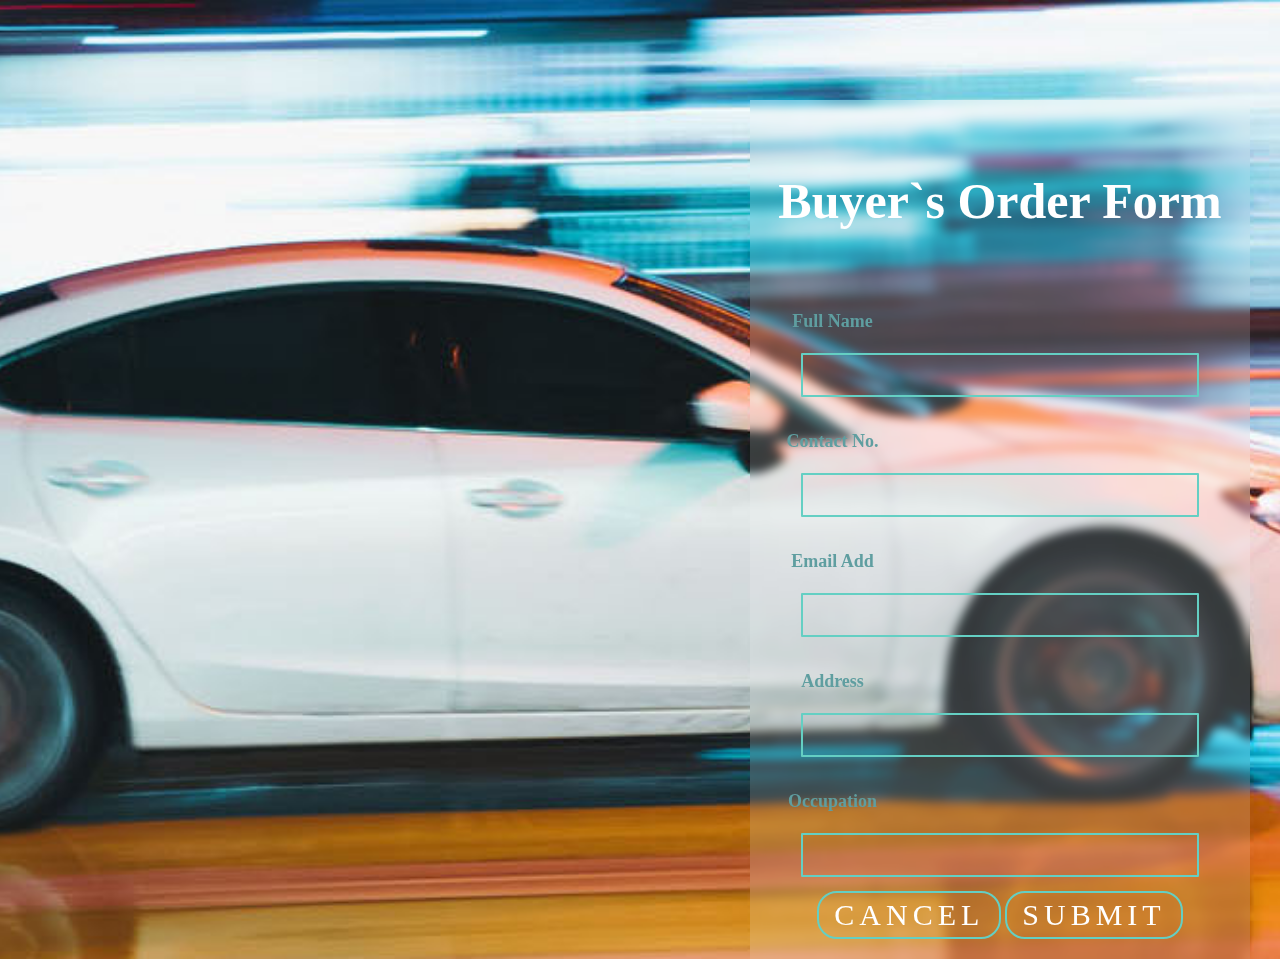
<file: Contact Info.html>
<!DOCTYPE html>

<html>
<head>
  <meta http-equiv="CONTENT-TYPE" content="text/html; charset=UTF-8">
  <link rel="stylesheet" href="style.css"/>
  <title>Contact Information</title>
</head>
<body class="main">


    <div class="container">
        <form>
          <br>
            <h1 style="color: white; text-align: center; font-size: 50px;">Buyer`s Order Form</h1>
            <br>
        <div id="name">
        <h2 class="name">Full Name</h2>
        <input class="fname" type="text" name="firstname">
        
        </div>
        <h2 class="name">Contact No.</h2>
        <input class="contactno" type="text" name="contact">
    
        <h2 class="name">Email Add</h2>
        <input class="emailadd" type="text" name="email">

        <h2 class="name">Address</h2>
        <input class="address" type="text" name="add">
        
        <h2 class="name">Occupation</h2>
        <input class="address" type="text" name="address">
        <div class="btn">
        <center><a href="index.html"><input type="button" onclick="reset()" value="CANCEL"/>
        <input type="button" onclick="ok()" value="SUBMIT"/></a></center>
        </div> 
        </form>
        </div>

    </div>
   
        </body>
        <script>
            function ok(){
              alert("Thank you for purchasing. Your order now is being processed!!");
            }
          </script>
</body>


</html>
</file>
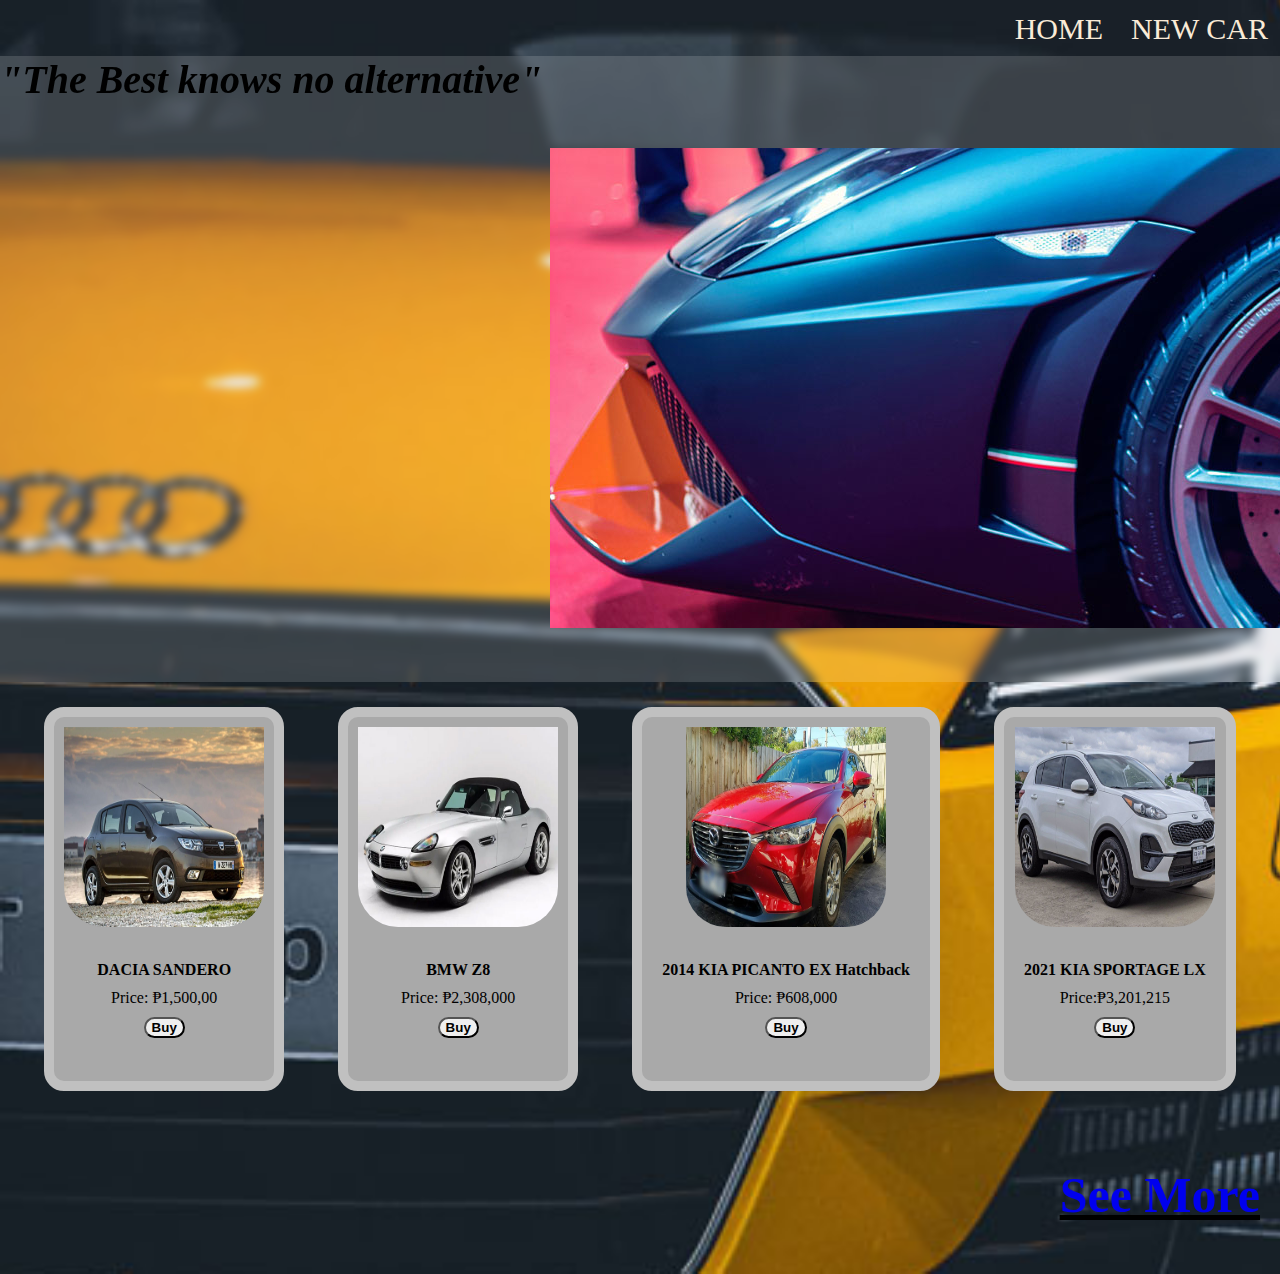
<file: New Car.html>
<!DOCTYPE html>

<html>
<head>
  <meta http-equiv="CONTENT-TYPE" content="text/html; charset=UTF-8">
   <link rel="stylesheet" href="style.css"/>
  <title>New Car</title>
</head>
<body class="newbg">
  
  <div class="menu">
    <ul class="menu-ul">
    <a href= "index.html" class= "a-menu"><li>HOME</li></a>
    <a href= "New Car.html" class= "a-menu"><li>NEW CAR</li></a>
   
    </ul>
  
 </div>
  <div class="deals-container">
    <div class="container">
      <div class="title"><h1 style="font-size:40px; text-align:left; color:initial; font-family: cursive;"><em>"The Best knows no alternative"</em></h1> <br>
        <img src="yeah.jpg" class="newcarbg">
      </div>
    </div>
    <div class="items">
      <div class="images">
        <img src="new product1.jpg" class="item-image-size"/>
      </div>
      <div class="decoration">
        <b>DACIA SANDERO</b><br/>
        <div class="item-select">
          Price: ₱1,500,00
        </div>
       <a href= "Contact Info.html"><button class="buynow-btn">Buy</button></a>
      </div>
    </div>
      
      <div class="items">
      <div class="images">
        <img src="new product2.jpg" class="item-image-size"/>
      </div>
      <div class="decoration">
        <b>BMW Z8</b><br/>
        <div class="item-select">
          Price: ₱2,308,000
        </div>
        <a href= "Contact Info.html"><button class="buynow-btn">Buy</button></a>
      </div>
      </div>
      
      <div class="items">
      <div class="images">
        <img src="new product3.jpg" class="item-image-size"/>
      </div>
      <div class="decoration">
        <b>2014 KIA PICANTO EX Hatchback</b><br/>
        <div class="item-select">
          Price: ₱608,000
        </div>
        <a href= "Contact Info.html"><button class="buynow-btn">Buy</button></a>
      </div>
       </div>
      
      <div class="items">
      <div class="images">
        <img src="new product4.jpg" class="item-image-size"/>
      </div>
      <div class="decoration">
        <b>2021 KIA SPORTAGE LX</b><br/>
        <div class="item-select">
          Price:₱3,201,215
        </div>
        <a href= "Contact Info.html"><button class="buynow-btn">Buy</button></a>
      </div>
       </div>
      
      <h1>  <p style="color: black; text-align: right; font-size: 50px; margin-right: 20px;"><u><a href="new cars.html">See More</a></u></p> <h1>
      </div>
  </div>

</div>


</body>
</html>
</file>
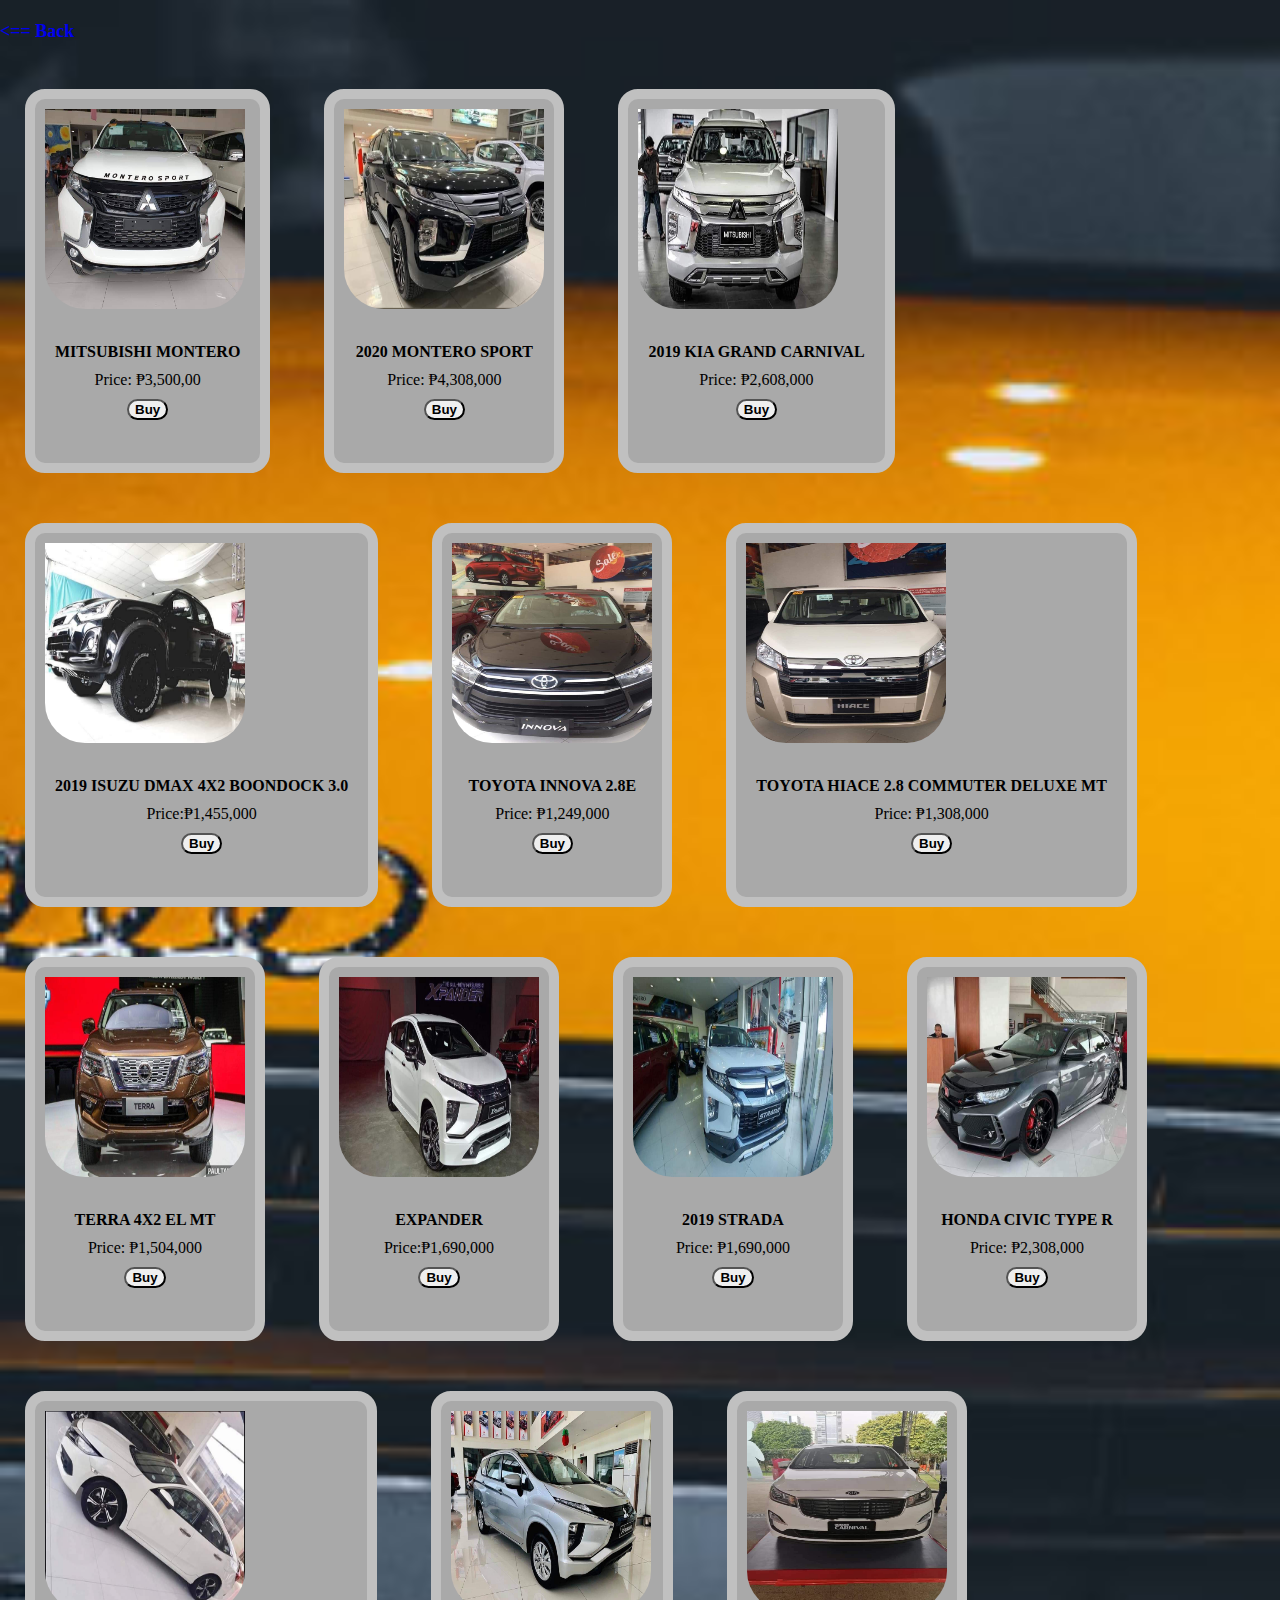
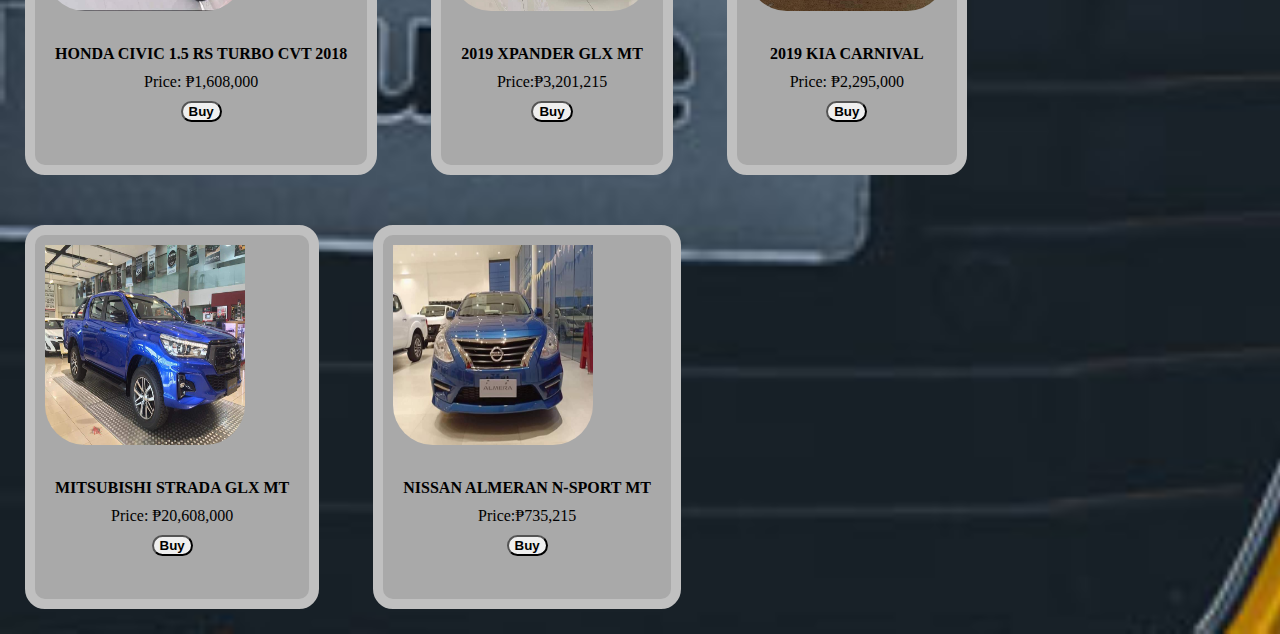
<file: new cars.html>
<!DOCTYPE html>

<html>
<head>
  <meta http-equiv="CONTENT-TYPE" content="text/html; charset=UTF-8">
   <link rel="stylesheet" href="style.css"/>
  <title>New Cars</title>
</head>
<body class="newbg">

<h1><p style="width-left:-30px;"><a href="New Car.html"><== Back</p></a></h1>
     <div class="items">
      <div class="images">
        <img src="new1.jpg" class="item-image-size"/>
      </div>
      <div class="decoration">
        <b>MITSUBISHI MONTERO</b><br/>
        <div class="item-select">
          Price: ₱3,500,00
        </div>
       <a href= "Contact Info.html"><button class="buynow-btn">Buy</button></a>
      </div>
    </div>
      
      <div class="items">
      <div class="images">
        <img src="new2.jpg" class="item-image-size"/>
      </div>
      <div class="decoration">
        <b>2020 MONTERO SPORT</b><br/>
        <div class="item-select">
          Price: ₱4,308,000
        </div>
        <a href= "Contact Info.html"><button class="buynow-btn">Buy</button></a>
      </div>
      </div>
      
      <div class="items">
      <div class="images">
        <img src="new3.jpg" class="item-image-size"/>
      </div>
      <div class="decoration">
        <b>2019 KIA GRAND CARNIVAL</b><br/>
        <div class="item-select">
          Price: ₱2,608,000
        </div>
        <a href= "Contact Info.html"><button class="buynow-btn">Buy</button></a>
      </div>
       </div>
      
      <div class="items">
      <div class="images">
        <img src="new4.jpg" class="item-image-size"/>
      </div>
      <div class="decoration">
        <b>2019 ISUZU DMAX 4X2 BOONDOCK 3.0</b><br/>
        <div class="item-select">
          Price:₱1,455,000
        </div>
        <a href= "Contact Info.html"><button class="buynow-btn">Buy</button></a>
      </div>
       </div>
        <div class="items">
      <div class="images">
        <img src="new5.jpg" class="item-image-size"/>
      </div>
      <div class="decoration">
        <b>TOYOTA INNOVA 2.8E</b><br/>
        <div class="item-select">
          Price: ₱1,249,000
        </div>
       <a href= "Contact Info.html"><button class="buynow-btn">Buy</button></a>
      </div>
    </div>
      
      <div class="items">
      <div class="images">
        <img src="new6.jpg" class="item-image-size"/>
      </div>
      <div class="decoration">
        <b>TOYOTA HIACE 2.8 COMMUTER DELUXE MT</b><br/>
        <div class="item-select">
          Price: ₱1,308,000
        </div>
        <a href= "Contact Info.html"><button class="buynow-btn">Buy</button></a>
      </div>
      </div>
      
      <div class="items">
      <div class="images">
        <img src="new7.jpg" class="item-image-size"/>
      </div>
      <div class="decoration">
        <b>TERRA 4X2 EL MT</b><br/>
        <div class="item-select">
          Price: ₱1,504,000
        </div>
        <a href= "Contact Info.html"><button class="buynow-btn">Buy</button></a>
      </div>
       </div>
      
      <div class="items">
      <div class="images">
        <img src="new8.jpg" class="item-image-size"/>
      </div>
      <div class="decoration">
        <b>EXPANDER</b><br/>
        <div class="item-select">
          Price:₱1,690,000
        </div>
        <a href= "Contact Info.html"><button class="buynow-btn">Buy</button></a>
      </div>
       </div>
        <div class="items">
      <div class="images">
        <img src="new9.jpg" class="item-image-size"/>
      </div>
      <div class="decoration">
        <b>2019 STRADA</b><br/>
        <div class="item-select">
          Price: ₱1,690,000
        </div>
       <a href= "Contact Info.html"><button class="buynow-btn">Buy</button></a>
      </div>
    </div>
      
      <div class="items">
      <div class="images">
        <img src="new10.jpg" class="item-image-size"/>
      </div>
      <div class="decoration">
        <b>HONDA CIVIC TYPE R</b><br/>
        <div class="item-select">
          Price: ₱2,308,000
        </div>
        <a href= "Contact Info.html"><button class="buynow-btn">Buy</button></a>
      </div>
      </div>
      
      <div class="items">
      <div class="images">
        <img src="new11.jpg" class="item-image-size"/>
      </div>
      <div class="decoration">
        <b>HONDA CIVIC 1.5 RS TURBO CVT 2018</b><br/>
        <div class="item-select">
          Price: ₱1,608,000
        </div>
        <a href= "Contact Info.html"><button class="buynow-btn">Buy</button></a>
      </div>
       </div>
      
      <div class="items">
      <div class="images">
        <img src="new12.jpg" class="item-image-size"/>
      </div>
      <div class="decoration">
        <b>2019 XPANDER GLX MT</b><br/>
        <div class="item-select">
          Price:₱3,201,215
        </div>
        <a href= "Contact Info.html"><button class="buynow-btn">Buy</button></a>
      </div>
       </div>
           <div class="items">
      <div class="images">
        <img src="new13.jpg" class="item-image-size"/>
      </div>
      <div class="decoration">
        <b>2019 KIA CARNIVAL</b><br/>
        <div class="item-select">
          Price: ₱2,295,000
        </div>
        <a href= "Contact Info.html"><button class="buynow-btn">Buy</button></a>
      </div>
      </div>
      
      <div class="items">
      <div class="images">
        <img src="new14.jpg" class="item-image-size"/>
      </div>
      <div class="decoration">
        <b>MITSUBISHI STRADA GLX MT</b><br/>
        <div class="item-select">
          Price: ₱20,608,000
        </div>
        <a href= "Contact Info.html"><button class="buynow-btn">Buy</button></a>
      </div>
       </div>
      
      <div class="items">
      <div class="images">
        <img src="new15.jpg" class="item-image-size"/>
      </div>
      <div class="decoration">
        <b>NISSAN ALMERAN N-SPORT MT</b><br/>
        <div class="item-select">
          Price:₱735,215
        </div>
        <a href= "Contact Info.html"><button class="buynow-btn">Buy</button></a>
      </div>



              </body>
</html>
</file>
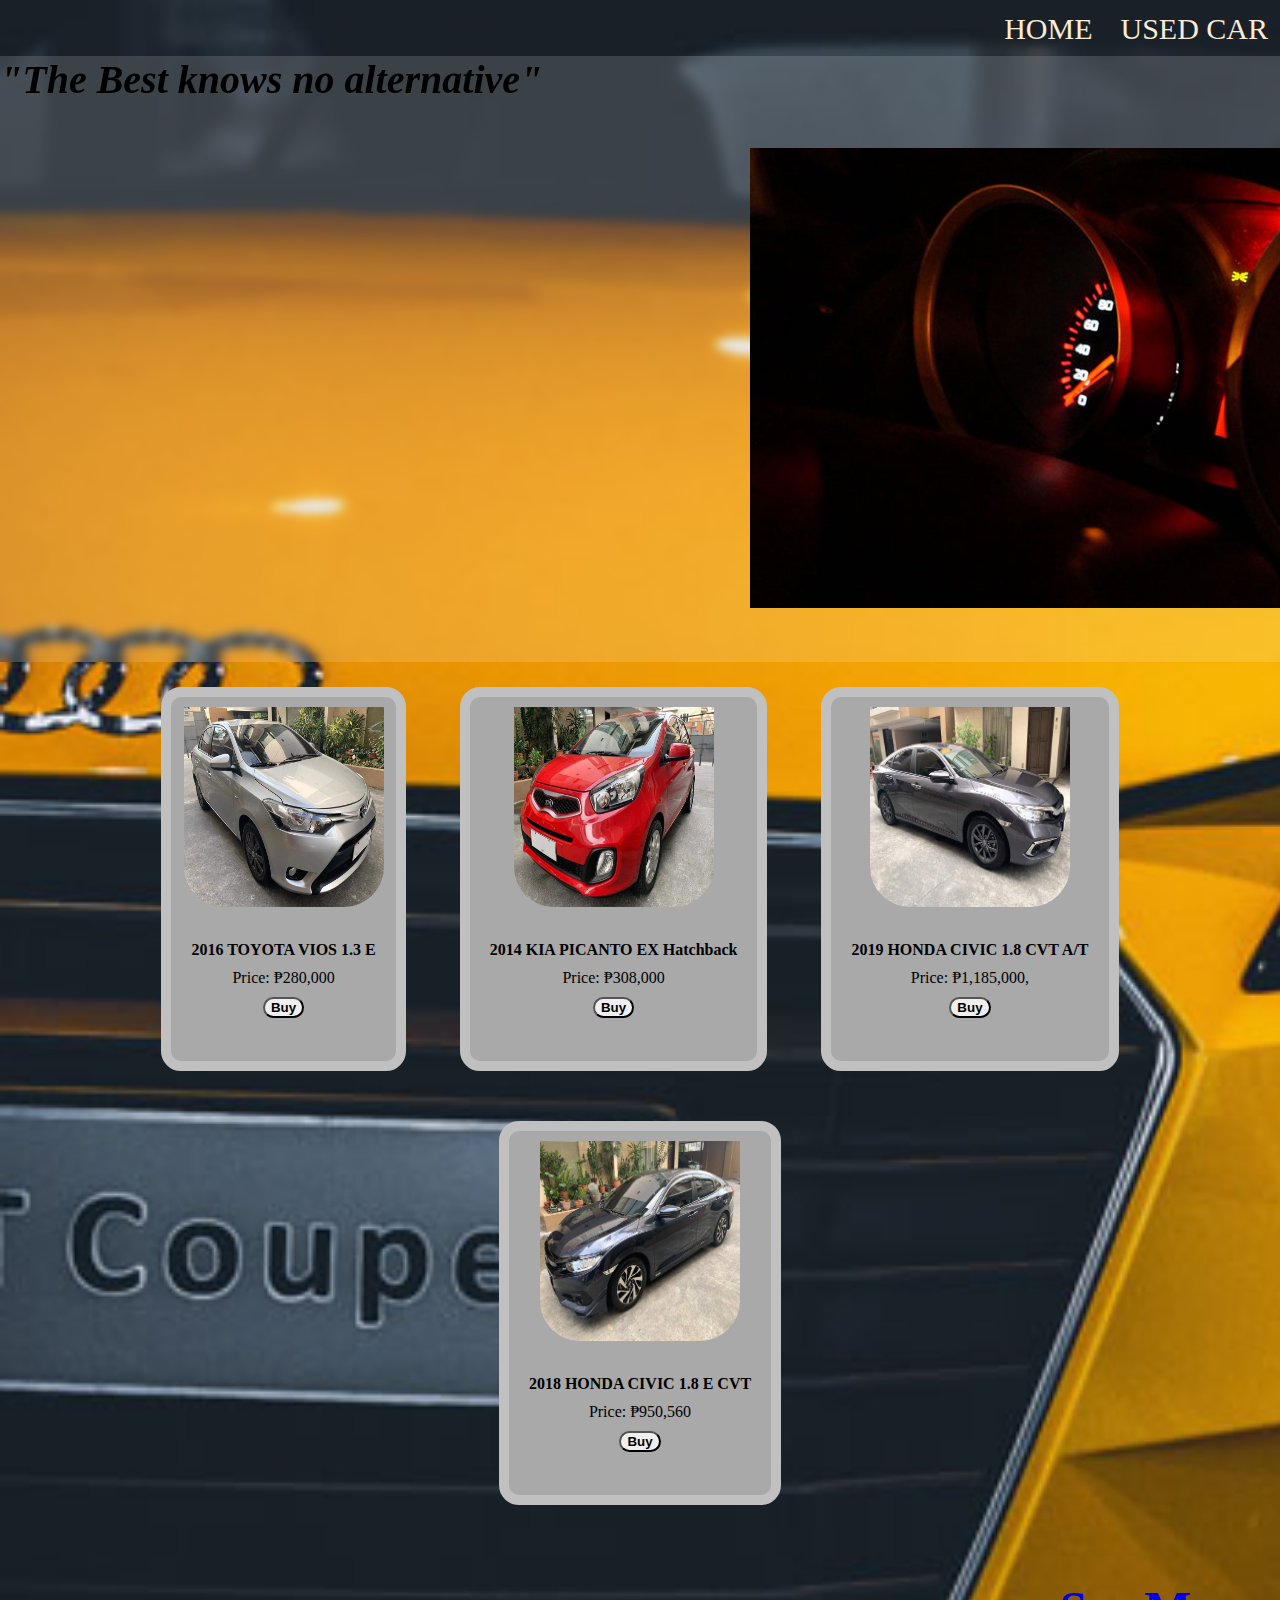
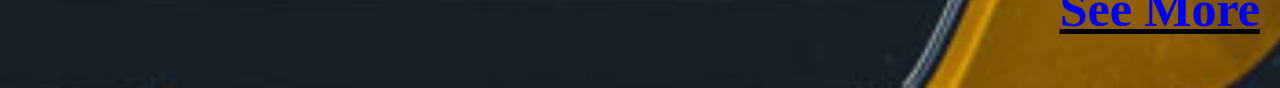
<file: Used Car.html>
<!DOCTYPE html>

<html>
<head>
  <meta http-equiv="CONTENT-TYPE" content="text/html; charset=UTF-8">
   <link rel="stylesheet" href="style.css"/>
  <title>Used Car</title>
</head>
<body class="newbg">
  <div class="menu">
    <ul class="menu-ul">
    <a href= "index.html" class= "a-menu"><li>HOME</li></a>
    <a href= "Used Car.html" class= "a-menu"><li>USED CAR</li></a>
    </ul>
  </div>
  
  
  <div class="deals-container">
    <div class="container">
      <div class="title"><h1 style="font-size:40px; text-align:left; color:initial; font-family: cursive;"><em>"The Best knows no alternative"</em></h1> <br>
        <img src="usedbg.jpg" class="usedcarbg">
      </div>
    </div>


    <div class="items">
      <div class="images">
        <img src="used1.jpg" class="item-image-size"/>
      </div>
      <div class="decoration">
        <b>2016 TOYOTA VIOS 1.3 E</b><br/>
        <div class="item-select">
          Price: ₱280,000
        </div>      
        <a href= "Contact Info.html"><button class="buynow-btn">Buy</button></a>
      </div>
    </div>
      
      <div class="items">
      <div class="images">
        <img src="used2.jpg" class="item-image-size"/>
      </div>
      <div class="decoration">
        <b>2014 KIA PICANTO EX Hatchback</b><br/>
        <div class="item-select">
          Price: ₱308,000
        </div>
      
        <a href= "Contact Info.html"><button class="buynow-btn">Buy</button></a>
 

      </div>
      </div>
      
      <div class="items">
      <div class="images">
        <img src="used3.jpg" class="item-image-size"/>
      </div>
      <div class="decoration">
        <b>2019 HONDA CIVIC 1.8 CVT A/T</b><br/>
        <div class="item-select">
          Price: ₱1,185,000,
        </div>
        <a href= "Contact Info.html"><button class="buynow-btn">Buy</button></a>
      </div>
       </div>
      
      <div class="items">
      <div class="images">
        <img src="used4.jpg" class="item-image-size"/>
      </div>
      <div class="decoration">
        <b>2018 HONDA CIVIC 1.8 E CVT</b><br/>
        <div class="item-select">
          Price: ₱950,560
        </div>
        <a href= "Contact Info.html"><button class="buynow-btn">Buy</button></a>
      </div>
       </div>
      
              <h1>  <p style="color: black; text-align: right; font-size: 50px; margin-right: 20px;"><u><a href="used cars.html">See More</a></u></p> <h1>

      </body>
      </html>
</file>
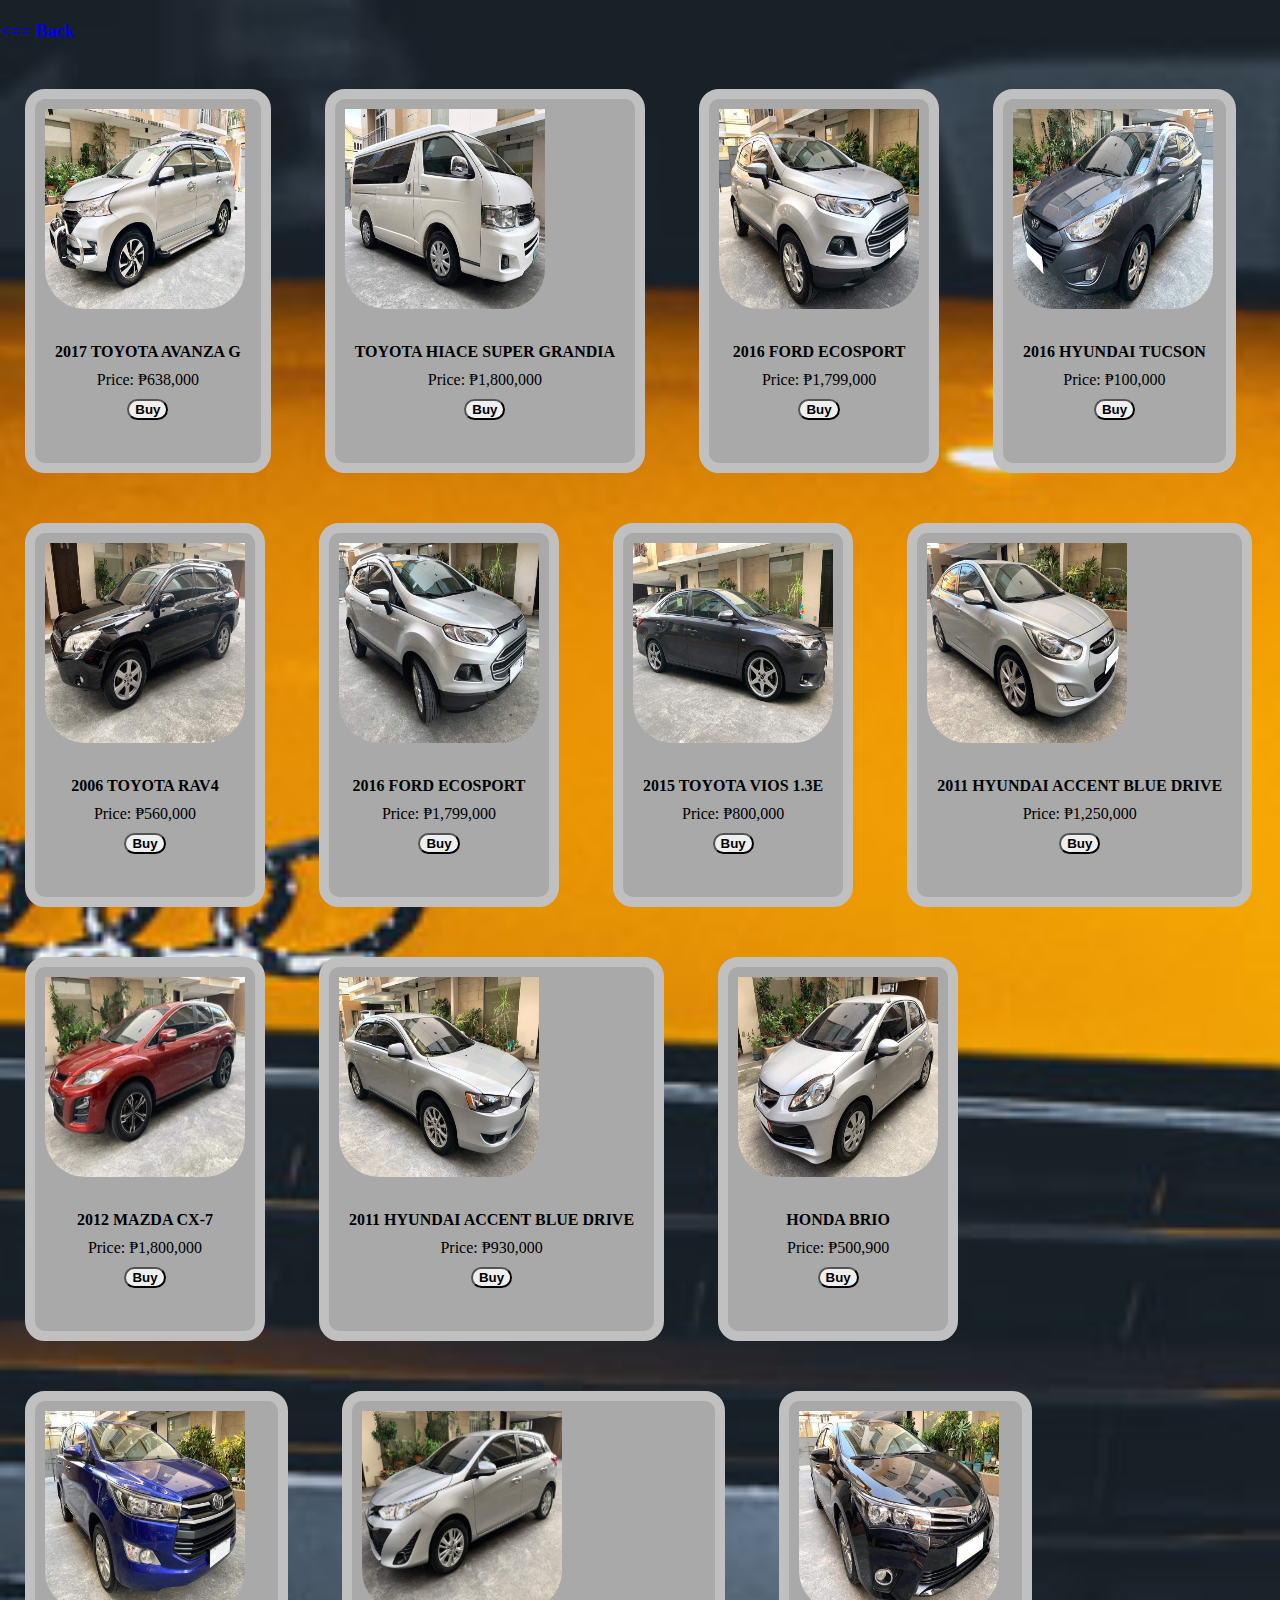
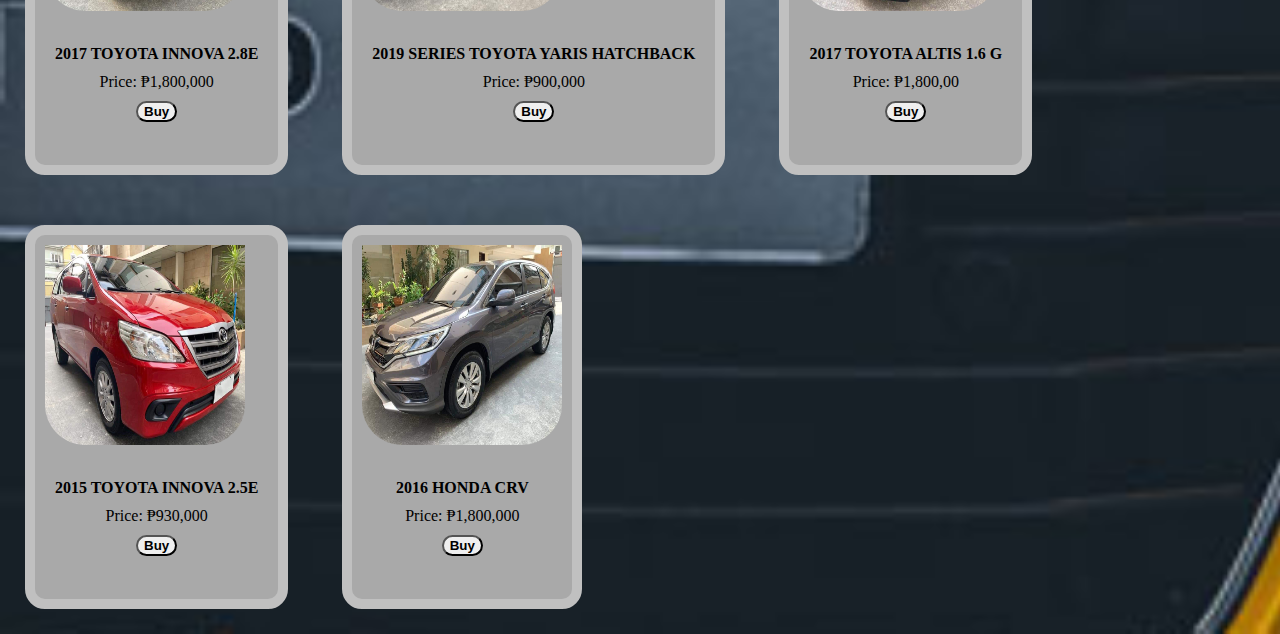
<file: used cars.html>
<!DOCTYPE html>
<html>
<head>
  <meta http-equiv="CONTENT-TYPE" content="text/html; charset=UTF-8">
   <link rel="stylesheet" href="style.css"/>
  <title>Used Cars</title>
</head>
<body class="newbg">

<h1><p style="width-left:-30px;"><a href="Used Car.html"><== Back</a></p></h1>

 <div class="items">
      <div class="images">
        <img src="used5.jpg" class="item-image-size"/>
      </div>
      <div class="decoration">
        <b>2017 TOYOTA AVANZA G</b><br/>
        <div class="item-select">
          Price: ₱638,000
        </div>      
        <a href= "Contact Info.html"><button class="buynow-btn">Buy</button></a>
      </div>
    </div>
      
      <div class="items">
      <div class="images">
        <img src="used6.jpg" class="item-image-size"/>
      </div>
      <div class="decoration">
        <b>TOYOTA HIACE SUPER GRANDIA</b><br/>
        <div class="item-select">
          Price: ₱1,800,000
        </div>
      
        <a href= "Contact Info.html"><button class="buynow-btn">Buy</button></a>
      </div>
      </div>
      
      <div class="items">
      <div class="images">
        <img src="used7.jpg" class="item-image-size"/>
      </div>
      <div class="decoration">
        <b>2016 FORD ECOSPORT</b><br/>
        <div class="item-select">
          Price: ₱1,799,000
        </div>
        <a href= "Contact Info.html"><button class="buynow-btn">Buy</button></a>
      </div>
       </div>
      
      <div class="items">
      <div class="images">
        <img src="used8.jpg" class="item-image-size"/>
      </div>
      <div class="decoration">
        <b>2016 HYUNDAI TUCSON</b><br/>
        <div class="item-select">
          Price: ₱100,000
        </div>
        <a href= "Contact Info.html"><button class="buynow-btn">Buy</button></a>
      </div>
       </div>
      
      <div class="items">
      <div class="images">
        <img src="used9.jpg" class="item-image-size"/>
      </div>
      <div class="decoration">
        <b>2006 TOYOTA RAV4</b><br/>
        <div class="item-select">
          Price: ₱560,000
        </div>
        <a href= "Contact Info.html"><button class="buynow-btn">Buy</button></a>
      </div>
        </div>
 <div class="items">
      <div class="images">
        <img src="used10.jpg" class="item-image-size"/>
      </div>
      <div class="decoration">
        <b>2016 FORD ECOSPORT</b><br/>
        <div class="item-select">
          Price: ₱1,799,000
        </div>      
        <a href= "Contact Info.html"><button class="buynow-btn">Buy</button></a>
      </div>
    </div>
      
      <div class="items">
      <div class="images">
        <img src="used11.jpg" class="item-image-size"/>
      </div>
      <div class="decoration">
        <b>2015 TOYOTA VIOS 1.3E</b><br/>
        <div class="item-select">
          Price: ₱800,000
        </div>
      
        <a href= "Contact Info.html"><button class="buynow-btn">Buy</button></a>
      </div>
      </div>
      
      <div class="items">
      <div class="images">
        <img src="used12.jpg" class="item-image-size"/>
      </div>
      <div class="decoration">
        <b>2011 HYUNDAI ACCENT BLUE DRIVE</b><br/>
        <div class="item-select">
          Price: ₱1,250,000
        </div>
        <a href= "Contact Info.html"><button class="buynow-btn">Buy</button></a>
      </div>
       </div>
      
      <div class="items">
      <div class="images">
        <img src="used13.jpg" class="item-image-size"/>
      </div>
      <div class="decoration">
        <b>2012 MAZDA CX-7</b><br/>
        <div class="item-select">
          Price: ₱1,800,000
        </div>
        <a href= "Contact Info.html"><button class="buynow-btn">Buy</button></a>
      </div>
       </div>
      
      <div class="items">
      <div class="images">
        <img src="used14.jpg" class="item-image-size"/>
      </div>
      <div class="decoration">
        <b>2011 HYUNDAI ACCENT BLUE DRIVE</b><br/>
        <div class="item-select">
          Price: ₱930,000
        </div>
        <a href= "Contact Info.html"><button class="buynow-btn">Buy</button></a>
      </div>
        </div>
         <div class="items">
      <div class="images">
        <img src="used15.jpg" class="item-image-size"/>
      </div>
      <div class="decoration">
        <b>HONDA BRIO</b><br/>
        <div class="item-select">
          Price: ₱500,900
        </div>      
        <a href= "Contact Info.html"><button class="buynow-btn">Buy</button></a>
      </div>
    </div>
      
      <div class="items">
      <div class="images">
        <img src="used16.jpg" class="item-image-size"/>
      </div>
      <div class="decoration">
        <b>2017 TOYOTA INNOVA 2.8E</b><br/>
        <div class="item-select">
          Price: ₱1,800,000
        </div>
      
        <a href= "Contact Info.html"><button class="buynow-btn">Buy</button></a>
      </div>
      </div>
      
      <div class="items">
      <div class="images">
        <img src="used17.jpg" class="item-image-size"/>
      </div>
      <div class="decoration">
        <b>2019 SERIES TOYOTA YARIS HATCHBACK</b><br/>
        <div class="item-select">
          Price: ₱900,000
        </div>
        <a href= "Contact Info.html"><button class="buynow-btn">Buy</button></a>
      </div>
       </div>
      
      <div class="items">
      <div class="images">
        <img src="used18.jpg" class="item-image-size"/>
      </div>
      <div class="decoration">
        <b>2017 TOYOTA ALTIS 1.6 G</b><br/>
        <div class="item-select">
          Price: ₱1,800,00
        </div>
        <a href= "Contact Info.html"><button class="buynow-btn">Buy</button></a>
      </div>
       </div>
      
      <div class="items">
      <div class="images">
        <img src="used19.jpg" class="item-image-size"/>
      </div>
      <div class="decoration">
        <b>2015 TOYOTA INNOVA 2.5E</b><br/>
        <div class="item-select">
          Price: ₱930,000
        </div>
        <a href= "Contact Info.html"><button class="buynow-btn">Buy</button></a>
      </div>
        </div>
           <div class="items">
      <div class="images">
        <img src="used20.jpg" class="item-image-size"/>
      </div>
      <div class="decoration">
        <b>2016 HONDA CRV</b><br/>
        <div class="item-select">
          Price: ₱1,800,000
        </div>
        <a href= "Contact Info.html"><button class="buynow-btn">Buy</button></a>
      </div>
       </div>
      
              </body>
</html>
</file>
<file: style.css>
body{
  margin: 0;
}
h5 i{
  font-size: 25px;
}
.sign{
  height: 30px;
  margin-right: 4px;
}
.indexbg{
  background:url(indexbg.jpeg);
  background-repeat: no-repeat;
  background-size: cover;
}
.indexg{
  height: 500px;
  width: 1350px;
}
.newbg{
  background:url(newbg.jpg);
  background-repeat: no-repeat;
  background-size: cover;
}
.newcarbg{
  background-size: 150px;
  margin-left:550px;
  margin-bottom: 50px;
}
.usedcarbg{
    background-size: 150px;
  margin-left:750px;
  margin-bottom: 50px;
}

.container{
background-color: rgba(255, 255, 255, .15);
backdrop-filter: blur(5px);
}



.page-title{
  color: antiquewhite;
  padding: 50px;
  font-variant: small-caps;
  font-size: 59px;
  letter-spacing: 20px;
}

  
.menu{
  
  background: content-box;
  text-align: right;
  margin-bottom: -29px;
}

.menu-ul{
  margin: 0;
  padding: 0;
  display: inline;
}
.menu-ul li{
  font-family: inherit;
  font-size: 30px;
  list-style: none;
  display: inline-block;
  padding: 12px 12px 12px 12px;
  
}
.a-menu, .a-links{
  text-decoration: none;
  color: antiquewhite;
}

.menu-ul li:hover{
  background: lightpink;
  transform: scale(1.1);
  
}

i{
  font-size: 10px;
  margin: 0 40px 0 0;
  
}

.container, .deals-container{
  text-align: center; 

}


.categories, .items{
  width: max-content;
  margin: 25px;
  border: 10px solid silver;
  border-radius: 20px 20px 20px 20px;
  display: inline-grid;
}
.categories:hover,.items:hover{
  box-shadow: 0 0 10px 3px #  ;
}
.items{
  background-color: darkgray;
}

.categories:hover,.item:hover{
  box-shadow: 0 0 10px 3px lightblue;
}
.item{
  background-color: darkgray;
}
.item-image{
  height: 200px;
  width: 200px;
  border-radius: 0 0 50px 50px;
  padding: 10px;
}
image-title{
  text-align: center;
  padding: 10px;
  font-weight: bold;
  
}
a{
  text-decoration: none;
}

.deal{
  padding: 30px;
  font-size: 20px;
  font-weight: bold;
  color: white;
  display: inline-block;
  margin: 20px;
  max-width: 20%;
  background: linear-gradient(120deg,#16817a 20%, #cee397 50%, #16817a 80%);
}

.images{
  display: inline-block;
}

.item-image-size{
  height: 200px;
  width: 200px;
  padding: 10px;
  border-radius: 0 0 50px 50px;
}

.decoration{
  margin: 20px;
  min-height: 100px;
  text-align: center;
  display: inline-block;
}
.item-select{
  margin: 10px 0 0 0;
}

.buynow-btn{
  border-radius: 20px;
  font-weight: bold;
  margin-top: 10px;
}


.buynow-btn:hover{
  border: 1px solid ;
  box-shadow: 0 0 10px 5px lightgray inset;
  
}

input{
  border: 2px solid #64cfc3;
  background-color: transparent;
  padding: 5px 15px;
  border-radius: 20px;
  font-size: 30px;
  margin-top: 10px;
  color: white;
  font-variant: small-caps;
  font-family: fantasy;
  letter-spacing: 5px;
}
p{
  color: white;
  font-size: 18px;
  text-align: justify;
}

.form{
  width:800PX;
  background: rgba(0,0,0,0.5);
  margin: auto;
  padding:10px 0px 10px 0px;
  text-align:center;
  border-radius:15px;
  color: #cbd3fa;
  }
  .main{
    
  background:url(contactbg.jpg);
background-position: center;
background-repeat: no-repeat;
background-size: cover;
  width:500px;
  margin-left:750px;
  margin-top: 100px;
  }
  form{
  padding:20px;
  }
  .name{
  margin-top:30px;
  width:125px;
  color: cadetblue;
  font-size:18px;
  font-weight:700;
  font-family: -webkit-pictograph;
  }
  .fname{
      position:relative;
      top:-4px;
      line-height:40px;
      width:350px;
      border-radius:1px;
      padding:0 22px;
      font-size:14px;
      color:initial;
      font-family: inherit;
  }
  
  .contactno{
  position:relative;
  top:-4px;
  line-height:40px;
  width:350px;
  border-radius:1px;
  padding:0 22px;
  font-size:14px;
  color:initial;
  font-family: Arial;
  }

 
  .emailadd{
      position:relative;
      top:-4px;
      line-height:40px;
      width:350px;
      border-radius:1px;
      padding:0 22px;
      font-size:14px;
      color:initial;
      height: 40px;
      font-family: Arial;
  }

  .address{
      position:relative;
      top:-4px;
      line-height:40px;
      width:350px;
      border-radius:1px;
      padding:0 22px;
      font-size:14px;
      color:initial;
      font-family: Arial;
  }
</file>
